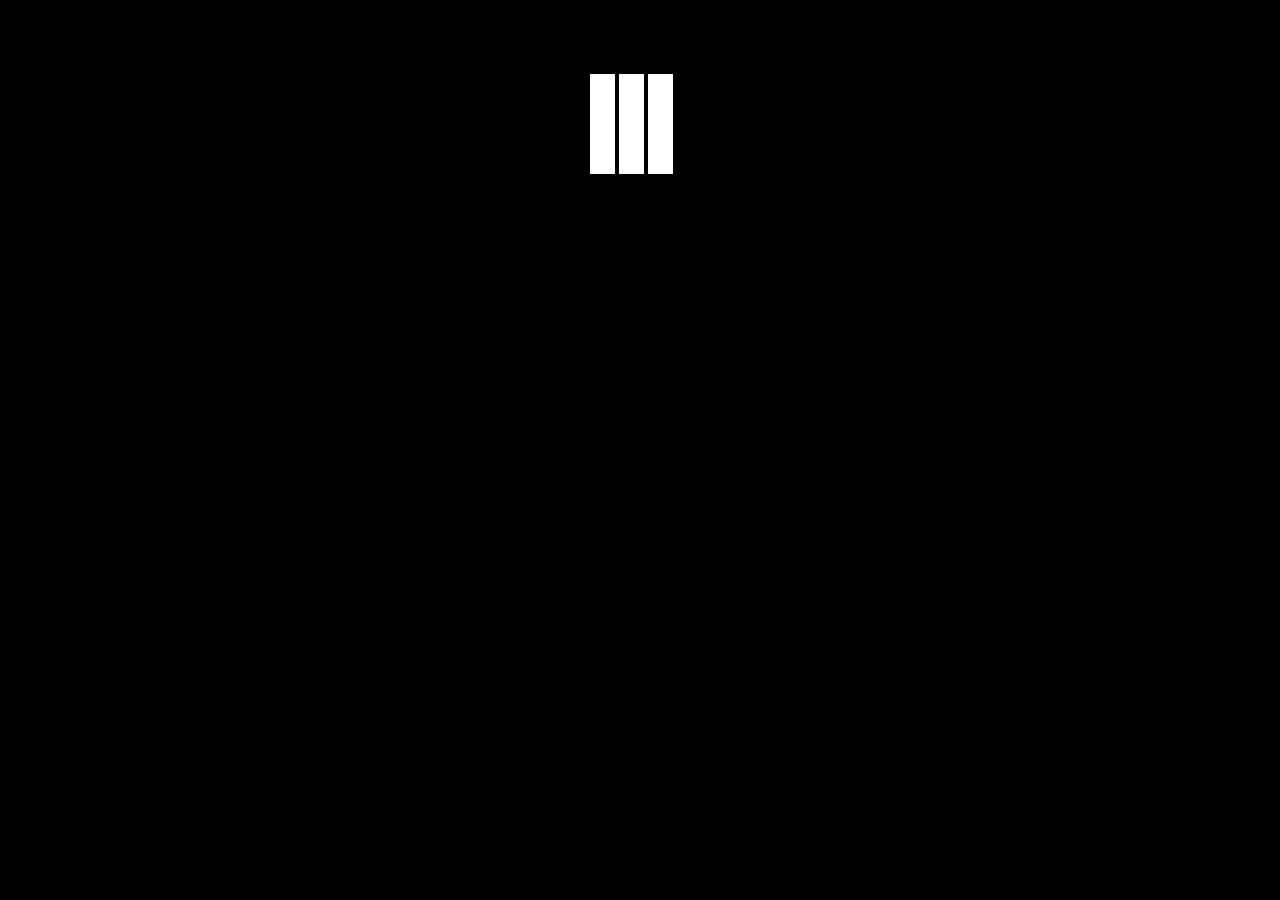
<file: index.html>
<!-- <!DOCTYPE html>
<html lang="en">
  <head>
    <title>Sophie Hebdidge</title>
    <link rel="icon" 
      type="image/png" 
      href="assets/img/favicon.ico">

    <meta charset="utf-8">
    <meta name="viewport" content="initial-scale=1.0, width=device-width">

    <meta name="author" content="Sophie Hebdidge - Freelance Developer">
    <meta name="description" content="Sophie Hebdidge is a developer and technical educator. She works freelance to build websites and apps using technologies React Native and Ruby on Rails.">

    <meta property="og:description" content="Sophie Hebdidge is a developer and technical educator. She works freelance to build websites and apps using technologies React Native and Ruby on Rails.">
    <meta property="og:title" content="Sophie Hebdidge - Freelance Developer">
    <meta name="twitter:title" content="Sophie Hebdidge - Freelance Developer">

    <script type="text/javascript" src="script.js"></script>

    <link href="style.css" rel="stylesheet" />
    <link href="responsive-style.css" rel="stylesheet" />
    <link rel="stylesheet" href="https://cdnjs.cloudflare.com/ajax/libs/normalize/8.0.1/normalize.min.css" integrity="sha512-NhSC1YmyruXifcj/KFRWoC561YpHpc5Jtzgvbuzx5VozKpWvQ+4nXhPdFgmx8xqexRcpAglTj9sIBWINXa8x5w==" crossorigin="anonymous" />
    <link href="https://fonts.googleapis.com/css2?family=PT+Sans:wght@400;700&family=Roboto+Slab:wght@300;400&display=swap" rel="stylesheet">

  </head>
  <body>
    <section class="navContainer">
      <img src="assets/img/menu-outline.svg" class="hamburger nav-svg" id="nav-open"/>
      <nav class="pink-background" id="nav-bar">
        <img src="assets/img/close-outline.svg" class="hamburger nav-svg" id="nav-close"/>
        <a class="blue-text selected">Home</a>
        <a class="blue-text" href="/mentoring">Mentoring</a>
        <a class="blue-text" href="/software-development">Software Development</a>
        <a class="blue-text" href="/speaking"> Speaking </a>
        <a class="blue-text" href="https://techniclarity.co" target="_blank">Techniclarity</a>
        <p class="blue-text">Get in touch hello@sophieheb.com</p>
      </nav>
    </section>
    <section class="title">
      <header>
        <h1 class="blue-text page-title">Sophie Hebdidge</h1>
        <div class="header-underline pink-background"></div>
      </header>
      <img src="assets/img/homepage.svg" class="main-image" />
    </section>
    <main class="main">
      <img src="assets/img/horizontal-wave.svg" class="blue-svg-background horizontalWave"/>
      <img src="assets/img/vertical-wave.svg" class="blue-svg-background verticalWave"/>
      <section class="blue-background blurb">
        <p class="main-text">Supporting women to create and understand technology so that they can live their dream career.</p>
      </section>
    </main>
    <footer class="pink-background">
      <section>
      <p class="blue-text"> hello@sophieheb.com </p>
      <p class="blue-text copyright">© Sophie Heb LTD </p>
    </section>
      <section>
      <img class="social-icon blue-svg-background" src="./assets/img/github.svg">
      <img class="social-icon blue-svg-background" src="./assets/img/linkedin.svg">
    </section>
    </footer>

  </body>
</html> -->

<html>
        <head>
                <title>Quick levels mock-up for Sophie..</title>
                <style>
                        body {
                                background: black;
                        }

                        .levels-wrapper {
                                margin: 0 auto;
                                margin-top: 50px;
                                width: 100px;
                                transform: rotateX(-180deg);
                        }

                        .levels-container {
                                display: inline-block;
                                margin: auto;
                                width: 25px;
                                height: 120px;
                        }

                        .levels {
                                position: absolute;
                                width: 25px;
                                height: 100px;
                                background: white;
                        }

                        #levels1 {
                                animation: move1 2.4s infinite;
                        }

                        #levels2 {
                                animation: move2 1.4s infinite;
                        }

                        #levels3 {
                                animation: move3 2s infinite;
                        }

                        @keyframes move1 {
                                0% {
                                        height: 100px;
                                }
                                60% {
                                        height: 20px;
                                }
                                100% {
                                        height: 100px;
                                }
                        }

                        @keyframes move2 {
                                0% {
                                        height: 84px;
                                }
                                50% {
                                        height: 10px;
                                }
                                100% {
                                        height: 84px;
                                }
                        }

                        @keyframes move3 {
                                0% {
                                        height: 97px;
                                }
                                50% {
                                        height: 1px;
                                }
                                100% {
                                        height: 97px;
                                }
                        }
                </style>
        </head>
        <body>
                <div class="levels-wrapper">
                        <div class="levels-container">
                                <div class="levels" id="levels1"></div>
                        </div>
                        <div class="levels-container">
                                <div class="levels" id="levels2"></div>
                        </div>
                        <div class="levels-container">
                                <div class="levels" id="levels3"></div>
                        </div>
                </div>
        </body>
</html>
</file>
<file: style.css>
body {
  display: -webkit-box;
  display: -ms-flexbox;
  display: flex;
  -webkit-box-orient: vertical;
  -webkit-box-direction: normal;
      -ms-flex-direction: column;
          flex-direction: column;
  min-height: 100vh;
  background-color: #FFFFFF;
  color: #FFFFFF;
}

p, a {
  font-family: Roboto Slab;
  font-style: normal;
  font-weight: normal;
  font-size: 24px;
  line-height: 32px;
}

/* Navigation */
.hamburger{
  max-width: 42px;
  width: 25%;
  -ms-flex-item-align: end;
      align-self: flex-end;
}

nav > a, nav > p {
  padding: 35px 20px 0 20px;
  text-decoration: none;
}

.selected {
  text-decoration: underline;
}

nav {
  height: 0;
  overflow: hidden;
  width: 75%;
  position: absolute;
  z-index: 5;
  -ms-flex-item-align: end;
      align-self: flex-end;
  display: -webkit-box;
  display: -ms-flexbox;
  display: flex;
  -webkit-box-orient: vertical;
  -webkit-box-direction: normal;
      -ms-flex-direction: column;
          flex-direction: column;
  -webkit-box-align: start;
      -ms-flex-align: start;
          align-items: flex-start;
  -webkit-transition: 1s;
  -o-transition: 1s;
  transition: 1s;
}

.navContainer {
  display: -webkit-box;
  display: -ms-flexbox;
  display: flex;
  -webkit-box-pack: end;
      -ms-flex-pack: end;
          justify-content: flex-end;
}

nav {
  top: 0;
}

.nav-svg {
  -webkit-filter: invert(17%) sepia(80%) saturate(889%) hue-rotate(206deg) brightness(99%) contrast(93%);
          filter: invert(17%) sepia(80%) saturate(889%) hue-rotate(206deg) brightness(99%) contrast(93%);
}

/* Header */
header {
  width: 75%;
  margin: 32px auto;
  position: relative;
}

h1 {
  font-family: 'PT Sans', sans-serif;
  z-index: 1;
  margin: 0 auto;
  font-weight: bold;
  font-style: normal;

}

.page-title {
  margin: 0;
  font-size: 36px;
  display: inline-block;
  position: relative;
}

.header-underline {
  height: 24px;
  z-index: 0;
  width: 0;
  position: absolute;
  bottom: 0;
  -webkit-transition: 1s;
  -o-transition: 1s;
  transition: 1s;
}
.main-image {
  margin: 0 auto;
  margin-bottom: 32px;
  width:100%;
}

.software-dev-underline {
  height:20px;
}

.software-dev-title{
  font-size: 28px;
  line-height: 36px;
}

/* body */

.main {
  display: -webkit-box;
  display: -ms-flexbox;
  display: flex;
  -webkit-box-orient: vertical;
  -webkit-box-direction: normal;
      -ms-flex-direction: column;
          flex-direction: column;
  -webkit-box-flex: 4;
      -ms-flex-positive: 4;
          flex-grow: 4;

}
.projects {
  display: -webkit-box;
  display: -ms-flexbox;
  display: flex;
  -webkit-box-orient:vertical;
  -webkit-box-direction:normal;
      -ms-flex-direction:column;
          flex-direction:column;
}

.horizontalWave {
  width:100%;
  display:block;
  top: 10px;
  position: relative;
}

.verticalWave {
  display:none;
  left: 10px;
  position: relative;
}

.blurb {
    -webkit-box-flex: 1;
        -ms-flex-positive: 1;
            flex-grow: 1;
    display: -webkit-box;
    display: -ms-flexbox;
    display: flex;
    -webkit-box-align: center;
        -ms-flex-align: center;
            align-items: center;
}

.main-text {
  padding: 50px 0;
}

section > p {
  width: 75%;
  margin: 0 auto;
}

.project {
  width: 75%;
  margin: 0 auto;
  margin-bottom: 32px;
  display: -webkit-box;
  display: -ms-flexbox;
  display: flex;
  -webkit-box-orient: vertical;
  -webkit-box-direction: normal;
      -ms-flex-direction: column;
          flex-direction: column;
}

.project > p {
  width: 100%;
  font-size: 16px;
  line-height: 21px;
}

.languages {
  font-weight: 300;
  padding-top: 32px;
}

h2 {
  font-family: Roboto Slab;
  font-style: normal;
  font-weight: normal;
  font-size: 24px;
  line-height: 32px;
  margin-bottom: 0;
}

.visit-button {
  font-size: 16px;
  line-height: 21px;
  -ms-flex-item-align: end;
      align-self: flex-end;
  border: none;
  font-family: 'PT Sans', sans-serif;
  padding: 2px 4px;
  text-decoration: none;
  margin-bottom: 10px;
  margin-top: 10px;
}

.divider {
  height: 4px;
  width: 60%;
  margin: 0 auto;
}

ul {
  width: 75%;
  margin: 0 auto;
  margin-bottom: 32px;
  list-style: circle;
}

li {
  font-family: Roboto Slab;
  font-style: normal;
  font-weight: normal;
  font-size: 24px;
  line-height: 32px;
}

/* footer */
footer {
  padding: 24px 18px;
  display: flex;
  flex-direction: row;
  justify-content: space-between;
  align-items: flex-start;
}

footer > section {
  width: 100%;
}

footer > section > p {
  width: 100%;
  font-family: 'PT Sans', sans-serif;
  font-weight: bold;
  font-size: 18px;
  line-height: 23px;
  margin: 0;
}

.social-icon{
  height:23px;
  width: 23px;
  float: right;
  padding: 5px;
}

.copyright{
  font-size: 12px;
}

/* Colours */

.blue-text {
  color: #2F3776;
}

.blue-svg-background {
  -webkit-filter: invert(17%) sepia(80%) saturate(889%) hue-rotate(206deg) brightness(99%) contrast(93%);
          filter: invert(17%) sepia(80%) saturate(889%) hue-rotate(206deg) brightness(99%) contrast(93%);
}

.blue-background {
  background-color: #2F3776;
}

.pink-background {
  background-color: #FFAAC3;
}

.purple-background {
  background-color: #7A8DFE;
}

.purple-svg-background {
  -webkit-filter: invert(52%) sepia(60%) saturate(2634%) hue-rotate(209deg) brightness(105%) contrast(99%);
          filter: invert(52%) sepia(60%) saturate(2634%) hue-rotate(209deg) brightness(105%) contrast(99%);
}

.yellow-background {
  background-color: #FFEBA9;
}

.yellow-svg-background {
  -webkit-filter: invert(86%) sepia(23%) saturate(584%) hue-rotate(345deg) brightness(107%) contrast(101%);
          filter: invert(86%) sepia(23%) saturate(584%) hue-rotate(345deg) brightness(107%) contrast(101%);
}

.peach-background {
  background-color: #FFEBD6;
}

.peach-svg-background {
  -webkit-filter: invert(94%) sepia(4%) saturate(3129%) hue-rotate(308deg) brightness(103%) contrast(114%);
          filter: invert(94%) sepia(4%) saturate(3129%) hue-rotate(308deg) brightness(103%) contrast(114%);
}

.white-svg-background {
  -webkit-filter: invert(100%) sepia(0%) saturate(0%) hue-rotate(327deg) brightness(104%) contrast(102%);
          filter: invert(100%) sepia(0%) saturate(0%) hue-rotate(327deg) brightness(104%) contrast(102%);
}

.lilac-background {
  background-color: #D5DAFF;
}

.turquoise-background {
  background-color: #8AC4CC;
}
</file>
<file: responsive-style.css>
@media(min-width: 768px){
    body {
        -webkit-box-orient: horizontal;
        -webkit-box-direction: normal;
            -ms-flex-direction: row;
                flex-direction: row;
        -ms-flex-wrap: wrap;
            flex-wrap: wrap;
    }
        .title {
            -ms-flex-preferred-size: 45%;
                flex-basis: 45%;
            height: 85vh;
            display: -webkit-box;
            display: -ms-flexbox;
            display: flex;
            -webkit-box-orient: vertical;
            -webkit-box-direction: normal;
                -ms-flex-direction: column;
                    flex-direction: column;
    }
    
    .main {
        -ms-flex-preferred-size: 45%;
            flex-basis: 45%;
        height: 85vh;
        display: -webkit-box;
        display: -ms-flexbox;
        display: flex;
        -webkit-box-orient: horizontal;
        -webkit-box-direction: normal;
            -ms-flex-direction: row;
                flex-direction: row;
    }
    
    .projectsContainer {
        -webkit-box-orient: vertical;
        -webkit-box-direction: normal;
            -ms-flex-direction: column;
                flex-direction: column;
        padding: 32px;
        max-height: 85vh;
    }
    
    .projectsContainer > header {
        margin: 0;
    }
    
    .project {
    width: 25%;
    margin: 24px;
    }
    
    .projects{
        height: 100%;
        -ms-flex-wrap: wrap;
            flex-wrap: wrap;
        -webkit-box-orient: vertical;
        -webkit-box-direction: normal;
            -ms-flex-direction: column;
                flex-direction: column;
        -webkit-box-pack: start;
            -ms-flex-pack: start;
                justify-content: flex-start;
        -webkit-box-align: start;
            -ms-flex-align: start;
                align-items: flex-start;
        overflow: auto;
    }
    
    .divider {
    margin: 0;
    }
    .languages {
    padding-top: 12px;
    }
    
    .visit-button {
        margin-right:24px;
    }
    
    .potentialTopics {
        padding: 32px;
    }
    
    
    .horizontalWave {
        display:none;
      }
    
      .verticalWave {
        display:block;
        height: 100%;
      }
    
    
    footer {
        height: 15vh;
        width: 100%;
        -ms-flex-item-align: end;
            align-self: flex-end;
        padding-top: 0;
        padding-bottom: 0;
        display:-webkit-box;
        display:-ms-flexbox;
        display:flex;
        -webkit-box-pack: center;
            -ms-flex-pack: center;
                justify-content: center;
        -webkit-box-orient: vertical;
        -webkit-box-direction: normal;
            -ms-flex-direction: column;
                flex-direction: column;
    }
    
    .hamburger {
        -ms-flex-item-align: start;
            align-self: flex-start;
        -ms-flex-preferred-size: 100%;
            flex-basis: 100%;
        max-height:42px;
        padding-right: 8px;
    }
    
    .navContainer {
        width: 100vw;
        height: 85vh;
        position: absolute;
        z-index: 30;
    }
    
    nav {
        width: 40%;
        display: -webkit-box;
        display: -ms-flexbox;
        display: flex;
    }
    
    .nav-svg {
        -webkit-filter: invert(100%) sepia(0%) saturate(0%) hue-rotate(327deg) brightness(104%) contrast(102%);
                filter: invert(100%) sepia(0%) saturate(0%) hue-rotate(327deg) brightness(104%) contrast(102%);
      }
    
    nav > .hamburger {
        -ms-flex-item-align: end;
            align-self: flex-end;
    }
    }
</file>
